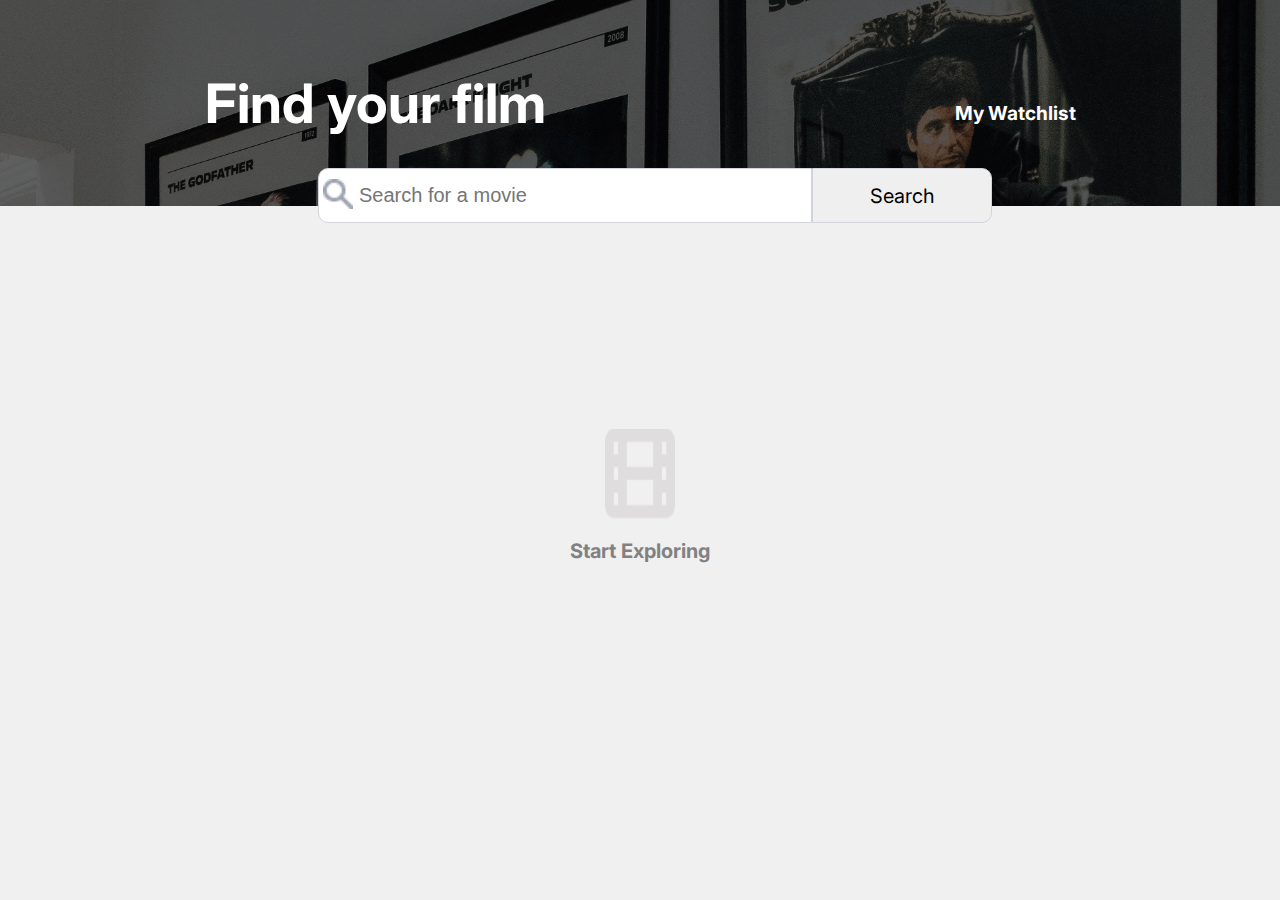
<file: index.html>
<!DOCTYPE html>
<html lang="en">
  <head>
    <meta charset="UTF-8" />
    <meta name="viewport" content="width=device-width, initial-scale=1.0" />
    <meta http-equiv="Content-Security-Policy" content="upgrade-insecure-requests">
    <title>Movie Watchlist</title>
    <link rel="stylesheet" href="./styles.css" />

    <!-- Website icon -->
    <link rel="icon" type="image/png" href="resources/video-camera.png" />


    <!-- Google fonts -->
    <link rel="preconnect" href="https://fonts.googleapis.com" />
    <link rel="preconnect" href="https://fonts.gstatic.com" crossorigin />
    <link
      href="https://fonts.googleapis.com/css2?family=Inter:wght@400;500;600;700&display=swap"
      rel="stylesheet"
    />
  </head>
  <body>
    <header>
      <h1>Find your film</h1>
      <h2><a href="watchlist.html">My Watchlist</a></h2>
    </header>
    <main>
      <form id="search-form">
        <img src="resources/search.png"/>
        <input type="text" id="movies-text" placeholder="Search for a movie" required />
        <button id="search-button">Search</button>
      </form>
      <section id="movies-container" class="movies-container-empty">   <!--  Movies go here -->
        <img src="resources/Icon.png" alt="movie-icon">        
        <p>Start Exploring</p>
      </section>
    </main>
    <script src="./index.js" type="module"></script>
  </body>
</html>
</file>
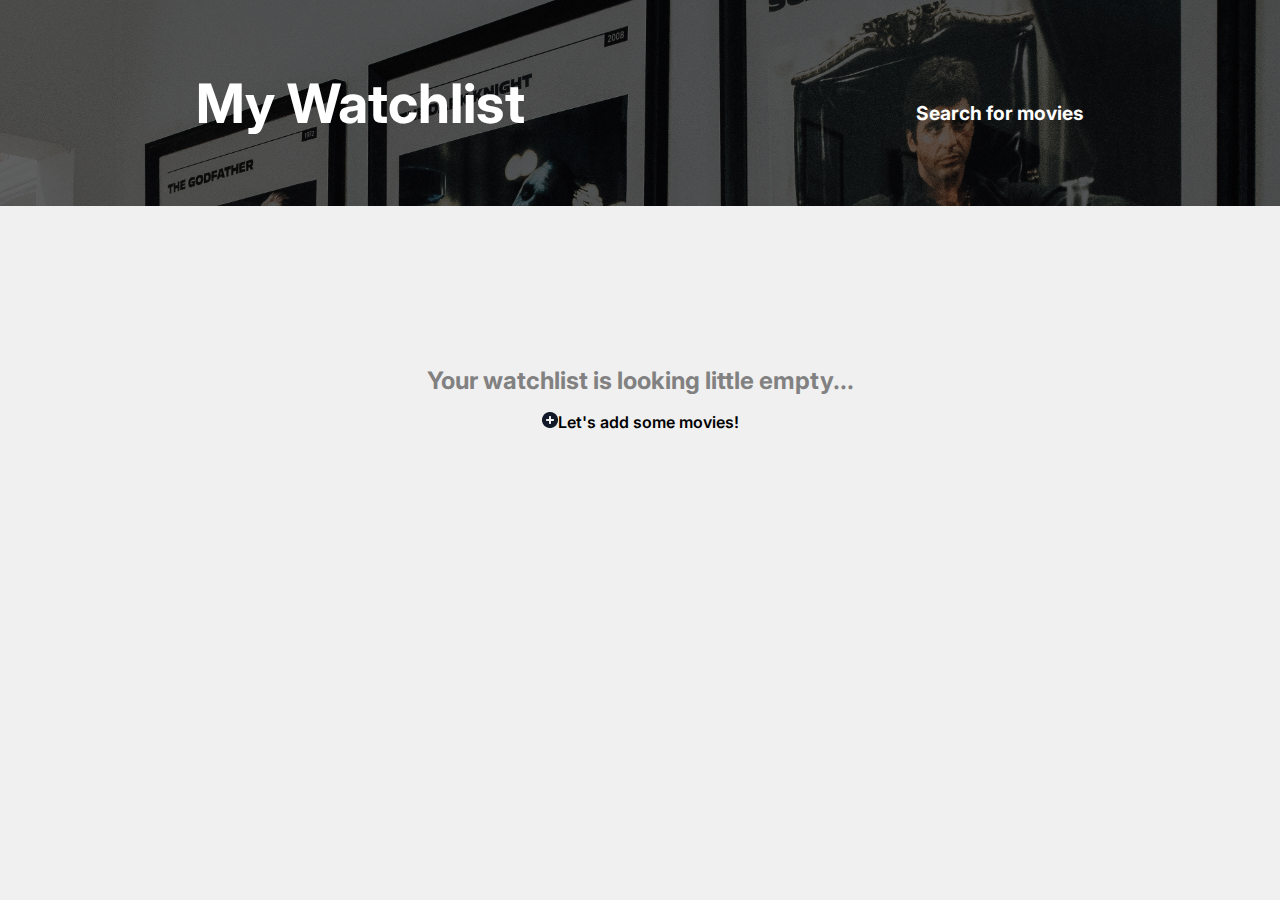
<file: watchlist.html>
<!DOCTYPE html>
<html lang="en">
  <head>
    <meta charset="UTF-8" />
    <meta name="viewport" content="width=device-width, initial-scale=1.0" />
    <meta http-equiv="Content-Security-Policy" content="upgrade-insecure-requests">
    <title>Movie Watchlist</title>
    <link rel="stylesheet" href="./styles.css" />

    <!-- Website icon -->
    <link rel="icon" type="image/png" href="resources/video-camera.png" />


    <!-- Google fonts -->
    <link rel="preconnect" href="https://fonts.googleapis.com" />
    <link rel="preconnect" href="https://fonts.gstatic.com" crossorigin />
    <link
      href="https://fonts.googleapis.com/css2?family=Inter:wght@400;500;600;700&display=swap"
      rel="stylesheet"
    />
  </head>
  <body>
    <header>
      <h1>My Watchlist</h1>
      <h2><a href="index.html">Search for movies</a></h2>
    </header>
      <section class="watchlist-container-empty" id="watchlist-container">   <!--  Movies go here -->
        <p>Your watchlist is looking little empty...</p>       
        <p>Let's add some movies!</p>
      </section>
    </main>
    <script src="./watchlist.js" type="module"></script>
  </body>
</html>
</file>
<file: styles.css>
*{
    margin: 0;
    padding: 0;
    box-sizing: border-box;
}
html {
    font-size: 62.5%;
}

body{
    font-family: 'Inter', sans-serif;
    font-size: 1.6rem;
    overflow-y: scroll;
    background-color: #f0f0f0;
}

header{
    width: 100%;
    background: linear-gradient(rgba(0, 0, 0, 0.60), rgba(0, 0, 0, 0.60)),url("resources/header_img_medium.jpg");
    background-size: cover;
    background-position: 0 25%;
    background-repeat: no-repeat;
    display: flex;
    justify-content: space-around;
    align-items: center;    
    color: #fff;
    padding: 70px 0;
}

header a {
    text-decoration: none;
    color: #fff;
}
header a:hover{
    color: goldenrod;
}

h1 {
    font-weight: 700;
    font-size: 3.4em;
}
h2{
    font-size: 1.2em;
    margin-top: 20px;
}

#search-form {
    display: flex;
    width: 55%;
    height: 55px;
    justify-content: space-between;
    position: absolute;
    top: 10.5em;
    left: 50%;
    transform: translateX(-50%);
    
}
#search-form img{
    position: relative;
    width: 30px;
    height: 30px;
    left: 2.2em;
    top: 0.7em;}



input#movies-text{
    flex-grow: 10;
    border: none;
    border: 1px solid #D1D5DB;
    border-top-left-radius: 10px;   
    border-bottom-left-radius: 10px;   
    font-size: 20px;
    padding-left: 2em;
}

#search-button{
    width: 180px;
    font-family: 'Inter', sans-serif;
    border: 1px solid #D1D5DB;
    border-top-right-radius: 10px;   
    border-bottom-right-radius: 10px;   
    font-size: 20px;
}
main{
    display: flex;
    justify-content: center;
}

.movies-container-empty{
    margin-top: 11rem;
    display: flex;
    flex-direction: column;
    justify-content: center; 
    align-items: center; 
    height: 40vh; 
}

.movies-container-empty img{
    width: 50%;
    height: 25%;
    margin-bottom: 20px;
}
    
.movies-container-empty p {
    color: #828181;
    font-size: 20px;
    font-weight: 700;
}

.movies-container{
    width: 80%;
    margin-top: 5em;
    margin-left: auto;
    margin-right: auto;
}

.movie-details{
    display: flex;
    border-bottom: 1px solid #DFDDDD;
    padding-bottom: 2em;
    padding-top: 2em;
}

.movie-poster{
    width: 180px;
    height: auto;
    border-radius: 10px;
    margin-right: 1.5em;
}

.movie-info{
    display: flex;
    flex-direction: column;
}

.movie-info h3{
    font-size: 2.7rem;
    
}

.movie-info span{
    font-size: 1.5rem;
    margin-left: 2rem;
}

.movie-info img{
    margin-right: 4px;
}

.movie-info div{
    display: flex;
    margin: 15px 0;
}

.movie-info div p{
    margin-right: 15px;
    font-weight: 500;
}

.movie-info div p:last-of-type{
    font-weight: 700;
    cursor: pointer;
    
}
.plot{
    font-size: 1.8rem;
    color: #6B7280;
    letter-spacing: 0.7px;
}

.watchlist-container-empty{
    width: 80%;
    margin: 10em auto;
    display: flex;
    flex-direction: column;
    align-items: center;
}

.watchlist-container-empty p{
    font-size: 24px;
    color: #828181;
    font-weight: 700;
    margin-bottom: 0.7em;
}

.watchlist-container-empty a{
    font-size: 16px;
    color: black;
    text-decoration: none;
    font-weight: 600;
}

@media (max-width: 500px) {
    body{
        display: flex;
        flex-direction: column;
    }
    header{
        height: 30vh;
        flex-direction: column;
        justify-content: space-around;
    }
    header h1{
        font-size: 30px;
    }
    main{
        flex-direction: column;
        justify-content: space-around;
    }
    #search-form {
        display: flex;
        justify-content: space-between;
        position: static;
        transform: none;
    }
    #search-button{
        padding: 10px;
    }
    .movies-container-empty{
        margin-top: 10px;
    }
    .movies-container-empty img{
        width: 90px;
    }

    .movies-container{
        width: 100vw;
        margin-top: 10px;
    }

    .movie-details{
        padding: 10px;
    }
    .movie-poster{
        width: 25%;
        height: 100px;
        margin-right: 10px;
    }
    .movie-info h3{
        font-size: 2rem;
        
    }
    .movie-info div p{
        font-size: 12px;
    }
    .watchlist-button {
       display: flex;
    }
    .plot{
        font-size: 1.5rem;
        letter-spacing: 0.5px;
    }
}
</file>
